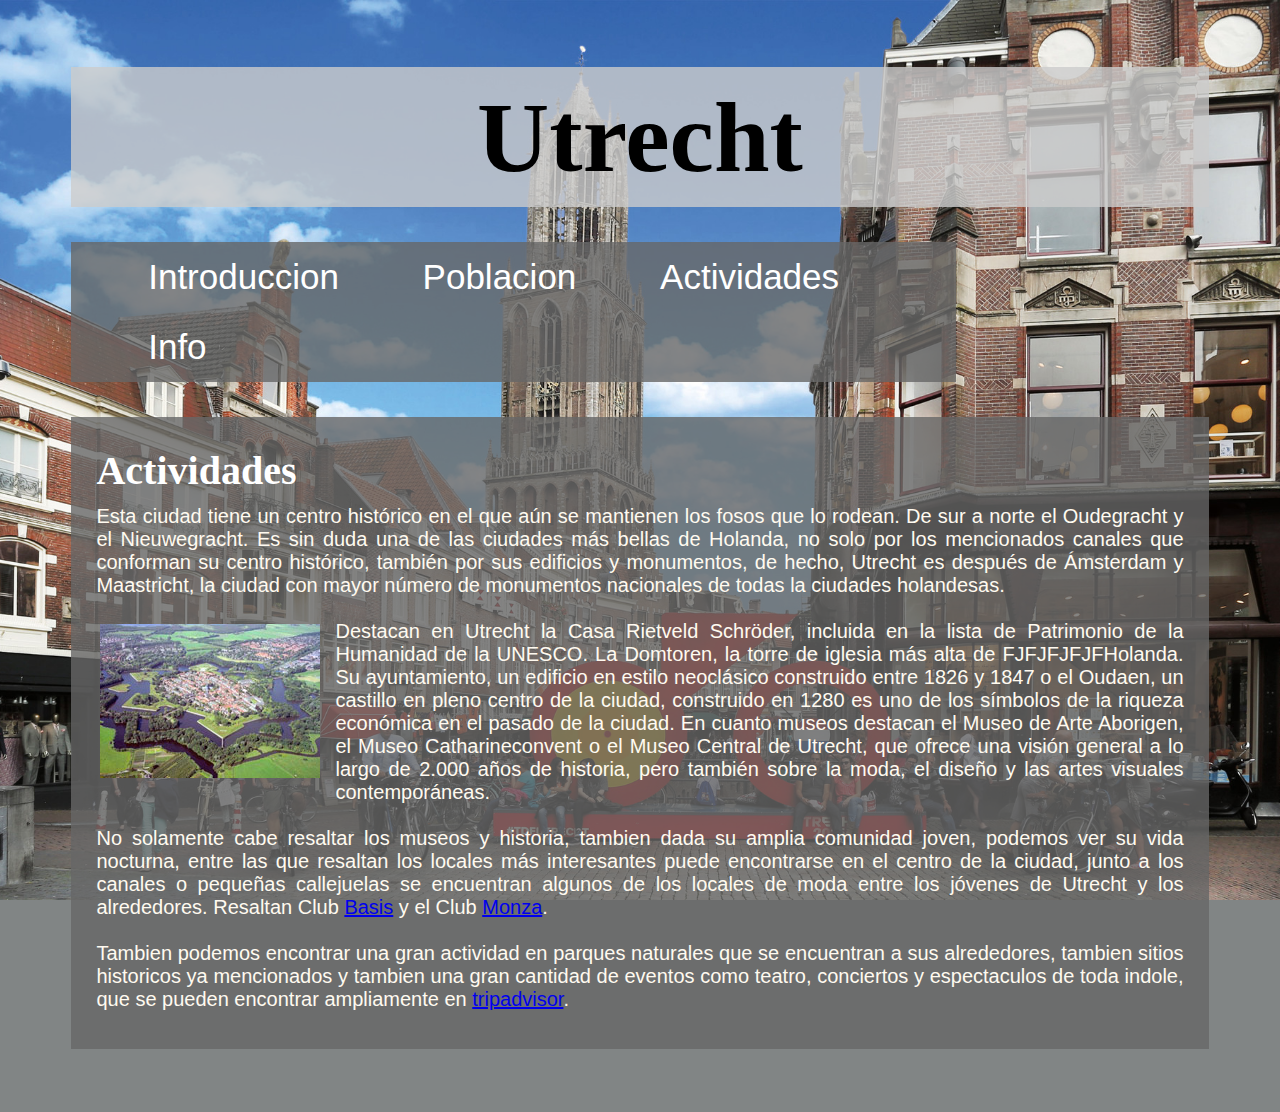
<file: actividades.html>
<!doctype html>
<html>
<head>
<meta charset="UTF-8">
<meta name="viewport" content="width=device.width, intial-scale=1.0">
<title>Utrecht: Actividades</title>
<link rel="stylesheet" href="estilos.css">
</head>
<body>
	<a name="inicio"></a>
    <div><h1><a href="index.html" target="_self">Utrecht</a></h1></div>   
  	<nav class="menuNAV">
  
  		<ul>
    		<li><a href="index.html" target="_self">   Introduccion   </a>
        		<ul>
            		<li><a href="historia.html" target="_self">   Historia   </a></li>
        			<li><a href="ubicacion.html" target="_self">   Ubicacion   </a></li>
                    <li><a href="mapa.html" target="_self"> Mapa</a></li>
            	</ul>
        	</li>
        	<li><a href="poblacion.html" target="_self">   Poblacion   </a></li>
        	<li><a href="actividades.html" target="_self">   Actividades  </a></li>
        	<li1><a href="info.html" target="_self">   Info   </a>
            	<ul>
                	<li1><a href="info.html#mapa">Mapa Sitio Web</a></li1>
                    <li1><a href="info.html#bibliografia">Bibliografia</a></li1>
                    <li1><a href="info.html#creditos">Creditos</a></li1>
                </ul>
            </li1>
    	</ul>
  	</nav>
	<div class="box">
    	<h2>Actividades</h2>
        Esta ciudad tiene un centro histórico en el que aún se mantienen los fosos que lo rodean. De sur a norte el Oudegracht y el Nieuwegracht. Es sin duda una de las ciudades más bellas de Holanda, no solo por los mencionados canales que conforman su centro histórico, también por sus edificios y monumentos, de hecho, Utrecht es después de Ámsterdam y Maastricht, la ciudad con mayor número de monumentos nacionales de todas la ciudades holandesas.
        <br><br> 
        <img src="imagenes/utrecht-ae.jpg" class="imgIzq" alt="Vista aerea Utrecht"/>
        Destacan en Utrecht la Casa Rietveld Schröder, incluida en la lista de Patrimonio de la Humanidad de la UNESCO. La Domtoren, la torre de iglesia más alta de  FJFJFJFJFHolanda. Su ayuntamiento, un edificio en estilo neoclásico construido entre 1826 y 1847 o el Oudaen, un castillo en pleno centro de la ciudad, construido en 1280 es uno de los símbolos de la riqueza económica en el pasado de la ciudad. En cuanto museos destacan el Museo de Arte Aborigen, el Museo Catharineconvent o el Museo Central de Utrecht, que ofrece una visión general a lo largo de 2.000 años de historia, pero también sobre la moda, el diseño y las artes visuales contemporáneas.
        <br><br>
        No solamente cabe resaltar los museos y historia, tambien dada su amplia comunidad joven, podemos ver su vida nocturna, entre las que resaltan los locales más interesantes puede encontrarse en el centro de la ciudad, junto a los canales o pequeñas callejuelas se encuentran algunos de los locales de moda entre los jóvenes de Utrecht y los alrededores. Resaltan Club <a href="https://www.clubbasis.nl/" target="_blank">Basis</a> y el Club <a href="https://www.facebook.com/clubmonza/" target="_blank">Monza</a>.
        <br><br>
        Tambien podemos encontrar una gran actividad en parques naturales que se encuentran a sus alrededores, tambien sitios historicos ya mencionados y tambien una gran cantidad de eventos como teatro, conciertos y espectaculos de toda indole, que se pueden encontrar ampliamente en <a href="https://www.tripadvisor.co/Attractions-g188616-Activities-Utrecht.html" target="_blank">tripadvisor</a>.
        


        
    </div>
</body>
</html>
</file>
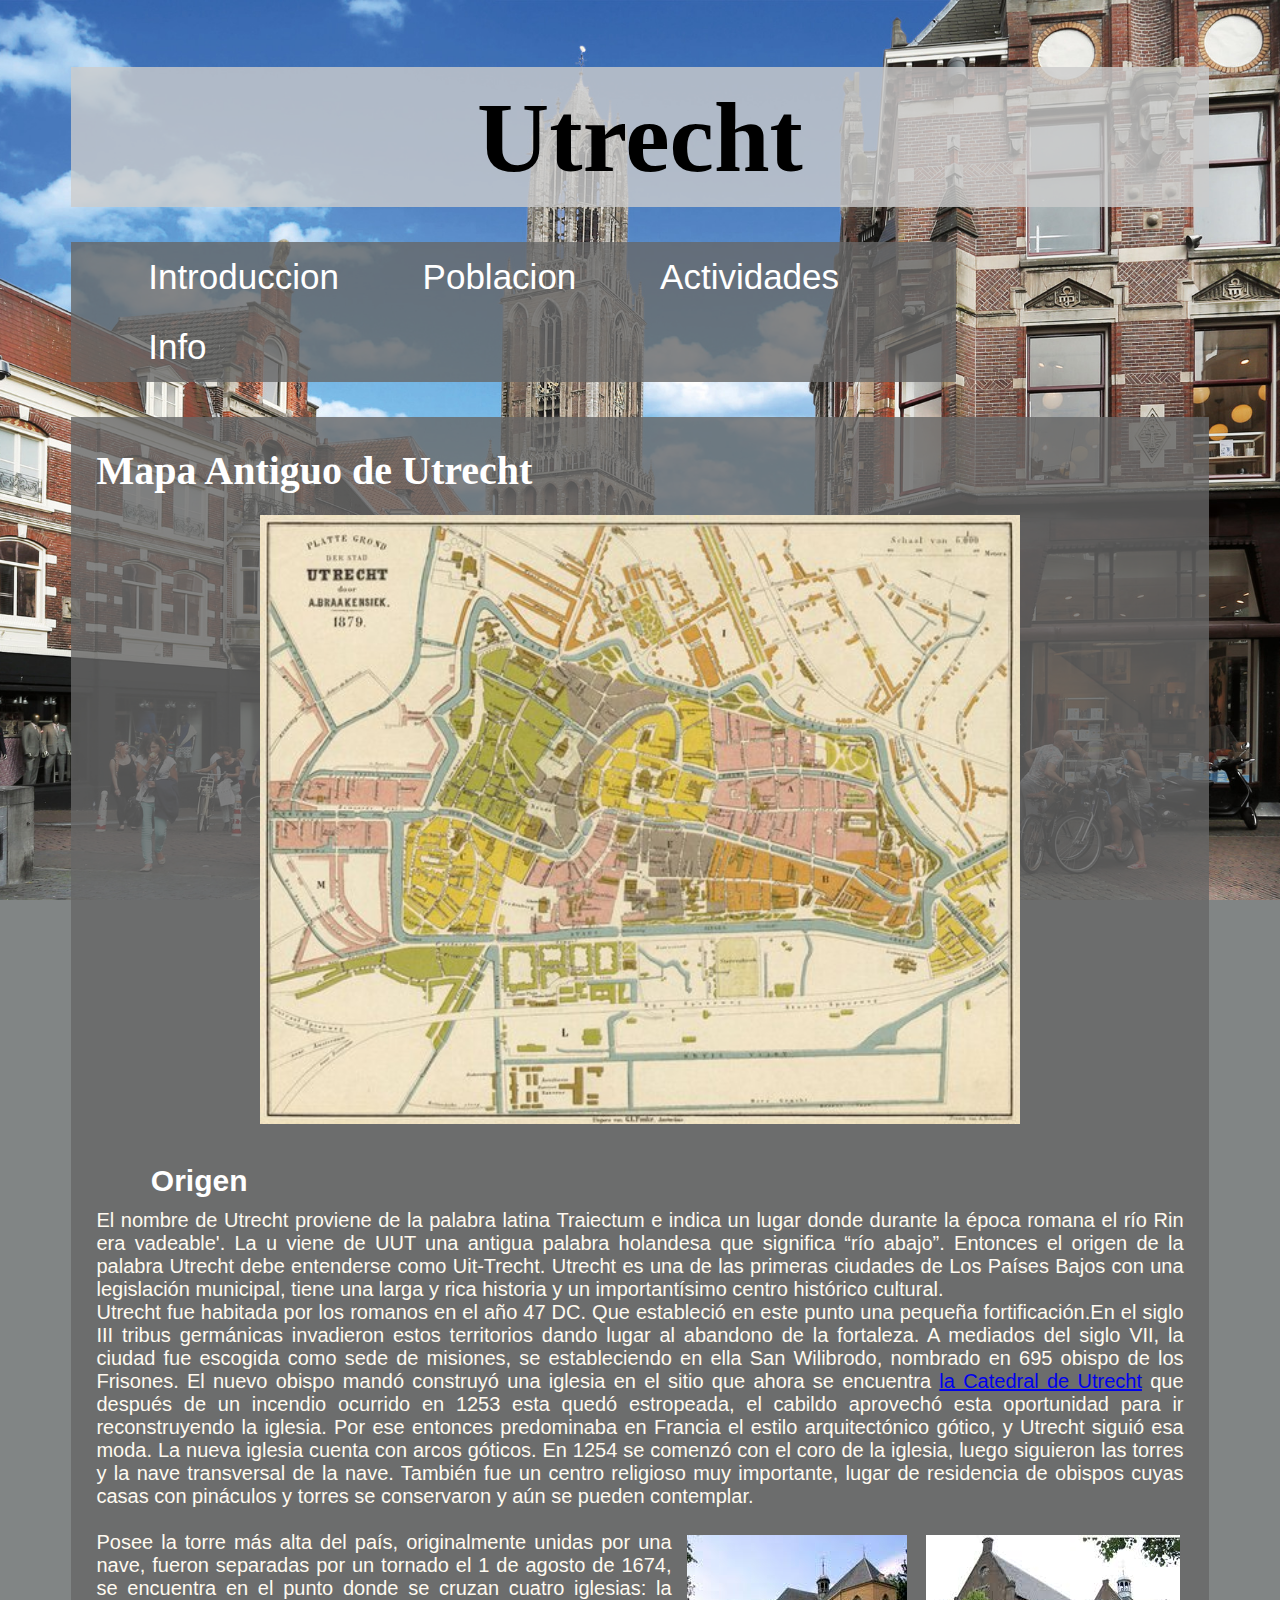
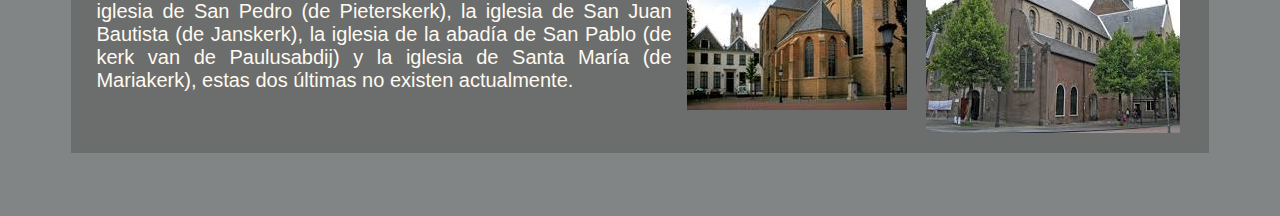
<file: historia.html>
<!doctype html>

<!-- Se usa practicamente la misma configuracion que en el archivo index.html, con respecto al menu de navegador, y a la configuracion de la caja, el unico cambio importante es la utilizacion de la imagen grande centrada que utiliza una nueva clase del estilos.css que es la .imgCentro-->


<html>
<head>
<meta charset="UTF-8">
<meta name="viewport" content="width=device.width, intial-scale=1.0">
<title>Utrecht: Historia</title>
<link rel="stylesheet" href="estilos.css">
</head>
<body>
	<a name="inicio"></a>
    <div><h1><a href="index.html" target="_self">Utrecht</a></h1></div>   
  	<nav class="menuNAV">
  
  		<ul>
    		<li><a href="index.html" target="_self">   Introduccion   </a>
        		<ul>
            		<li><a href="historia.html" target="_self">   Historia   </a></li>
        			<li><a href="ubicacion.html" target="_self">   Ubicacion   </a></li>
                    <li><a href="mapa.html" target="_self"> Mapa</a></li>
            	</ul>
        	</li>
        	<li><a href="poblacion.html" target="_self">   Poblacion   </a></li>
        	<li><a href="actividades.html" target="_self">   Actividades  </a></li>
        	<li1><a href="info.html" target="_self">   Info   </a>
            	<ul>               
                	<li1><a href="info.html#mapa">Mapa Sitio Web</a></li1>
                    <li1><a href="info.html#bibliografia">Bibliografia</a></li1>
                    <li1><a href="info.html#creditos">Creditos</a></li1>
                </ul>
            </li1>
    	</ul>
  	</nav>
	<div class="box">
    <h2> Mapa Antiguo de Utrecht </h2>
    <img src="imagenes/utrecht-antiguo.jpg" class="imgCentro" alt="Mapa Utrecht"/>
    <h3> Origen </h3>
    El nombre de Utrecht proviene de la palabra latina Traiectum e indica un lugar donde durante la época romana el río Rin era vadeable'. La u viene de UUT una antigua palabra holandesa que significa “río abajo”. Entonces el origen de la palabra Utrecht debe entenderse como Uit-Trecht. Utrecht es una de las primeras ciudades de Los Países Bajos con una legislación municipal, tiene una larga y rica historia y un importantísimo centro histórico cultural.
    <br>
    Utrecht fue habitada por los romanos en el año 47 DC. Que estableció en este punto una pequeña fortificación.En el siglo III tribus germánicas invadieron estos territorios dando lugar al abandono de la fortaleza. A mediados del siglo VII, la ciudad fue escogida como sede de misiones, se estableciendo en ella San Wilibrodo, nombrado en 695 obispo de los Frisones. El nuevo obispo mandó construyó una iglesia en el sitio que ahora se encuentra <a href="https://es.wikipedia.org/wiki/Catedral_de_San_Mart%C3%ADn_(Utrecht)" target="_blank"> la Catedral de Utrecht</a> que después de un incendio ocurrido en 1253 esta quedó estropeada, el cabildo aprovechó esta oportunidad para ir reconstruyendo la iglesia. Por ese entonces predominaba en Francia el estilo arquitectónico gótico, y Utrecht siguió esa moda. La nueva iglesia cuenta con arcos góticos. En 1254 se comenzó con el coro de la iglesia, luego siguieron las torres y la nave transversal de la nave. También fue un centro religioso muy importante, lugar de residencia de obispos cuyas casas con pináculos y torres se conservaron y aún se pueden contemplar.
    <br><br>
    <img src="imagenes/iglesia-juan.jpg" class="imgDer" alt="Iglesia de San Juan Bautista (Utrecht)"/>
    <img src="imagenes/iglesia-pedro.jpg" class="imgDer" alt="Iglesia de San Pedro (Utrecht)"/>
    Posee la torre más alta del país, originalmente unidas por una nave, fueron separadas por un tornado el 1 de agosto de 1674, se encuentra en el punto donde se cruzan cuatro iglesias: la iglesia de San Pedro (de Pieterskerk), la iglesia de San Juan Bautista (de Janskerk), la iglesia de la abadía de San Pablo (de kerk van de Paulusabdij) y la iglesia de Santa María (de Mariakerk), estas dos últimas no existen actualmente.
    <br><br>
    
    </div>
</body>
</html>
</file>
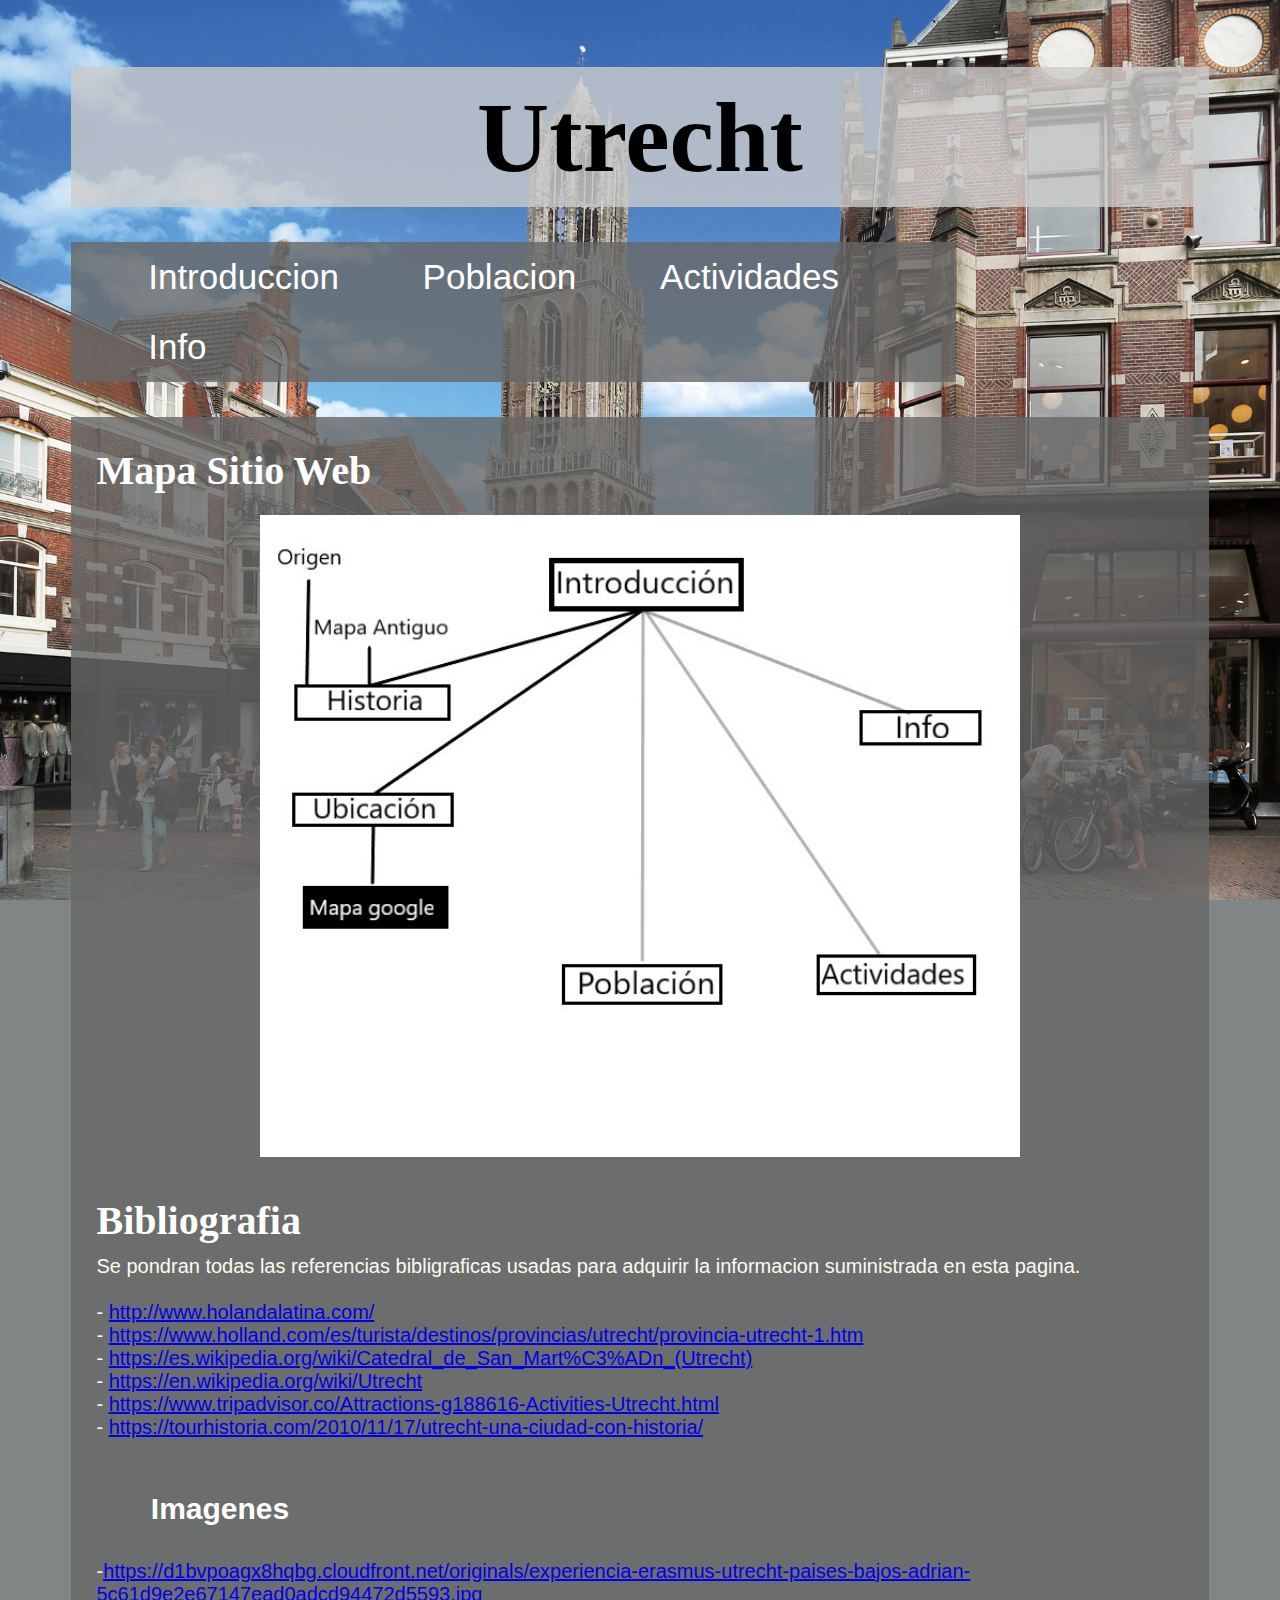
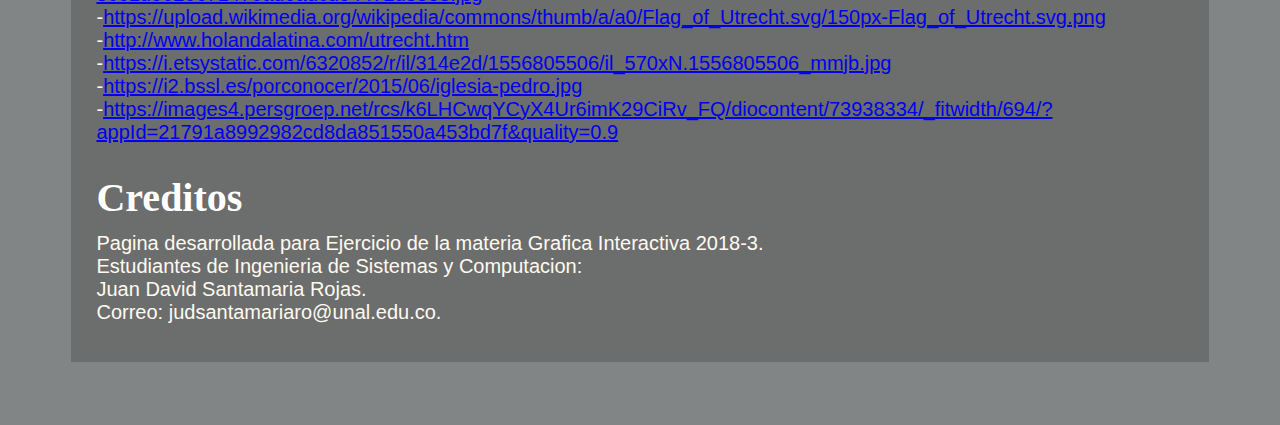
<file: info.html>
<!doctype html>
<html>
<head>
<meta charset="UTF-8">
<meta name="viewport" content="width=device.width, intial-scale=1.0">
<title>Utrecht: Actividades</title>
<link rel="stylesheet" href="estilos.css">
</head>
<body>
	<a name="inicio"></a>
    <div><h1><a href="index.html" target="_self">Utrecht</a></h1></div>   
  	<nav class="menuNAV">
  
  		<ul>
    		<li><a href="index.html" target="_self">   Introduccion   </a>
        		<ul>
            		<li><a href="historia.html" target="_self">   Historia   </a></li>
        			<li><a href="ubicacion.html" target="_self">   Ubicacion   </a></li>
                    <li><a href="mapa.html" target="_self"> Mapa</a></li>
            	</ul>
        	</li>
        	<li><a href="poblacion.html" target="_self">   Poblacion   </a></li>
        	<li><a href="actividades.html" target="_self">   Actividades  </a></li>
        	<li1><a href="info.html" target="_self">   Info   </a>
            	<ul>
                	<li1><a href="info.html#mapa">Mapa Sitio Web</a></li1>
                    <li1><a href="info.html#bibliografia">Bibliografia</a></li1>
                    <li1><a href="info.html#creditos">Creditos</a></li1>
                </ul>
            </li1>
    	</ul>
  	</nav>
	<div class="box">
    	<a name="mapa"><h2>Mapa Sitio Web</h2></a>
        <img src="imagenes/mapa-sitio.jpg" class="imgCentro" alt="Mapa sitio web"/>
        
        <a name="bibliografia"><h2>Bibliografia</h2></a>
        Se pondran todas las referencias bibligraficas usadas para adquirir la informacion suministrada en esta pagina.
        <br><br>
        - <a href="http://www.holandalatina.com/" target="_blank">http://www.holandalatina.com/</a>
        <br>
        - <a href="https://www.holland.com/es/turista/destinos/provincias/utrecht/provincia-utrecht-1.htm" target="_blank">https://www.holland.com/es/turista/destinos/provincias/utrecht/provincia-utrecht-1.htm</a>
        <br>
        - <a href="https://es.wikipedia.org/wiki/Catedral_de_San_Mart%C3%ADn_(Utrecht)" target="_blank">https://es.wikipedia.org/wiki/Catedral_de_San_Mart%C3%ADn_(Utrecht)</a>
        <br>
        - <a href="https://en.wikipedia.org/wiki/Utrecht" target="_blank">https://en.wikipedia.org/wiki/Utrecht</a>
        <br>
        - <a href="https://www.tripadvisor.co/Attractions-g188616-Activities-Utrecht.html" target="_blank">https://www.tripadvisor.co/Attractions-g188616-Activities-Utrecht.html</a>
        <br>
        - <a href="https://tourhistoria.com/2010/11/17/utrecht-una-ciudad-con-historia/" target="_blank">https://tourhistoria.com/2010/11/17/utrecht-una-ciudad-con-historia/</a>
        <br><br>
        <h3>Imagenes</h3>
        <br>
        -<a href="https://d1bvpoagx8hqbg.cloudfront.net/originals/experiencia-erasmus-utrecht-paises-bajos-adrian-5c61d9e2e67147ead0adcd94472d5593.jpg" target="_blank">https://d1bvpoagx8hqbg.cloudfront.net/originals/experiencia-erasmus-utrecht-paises-bajos-adrian-5c61d9e2e67147ead0adcd94472d5593.jpg</a>
        <br>
        -<a href="https://upload.wikimedia.org/wikipedia/commons/thumb/a/a0/Flag_of_Utrecht.svg/150px-Flag_of_Utrecht.svg.png" target="_blank">https://upload.wikimedia.org/wikipedia/commons/thumb/a/a0/Flag_of_Utrecht.svg/150px-Flag_of_Utrecht.svg.png</a>
        <br>
        -<a href="http://www.holandalatina.com/utrecht.htm" target="_blank">http://www.holandalatina.com/utrecht.htm</a><!--Ahi se econtraran el resto de imagenes -->
        <br>
        -<a href="https://i.etsystatic.com/6320852/r/il/314e2d/1556805506/il_570xN.1556805506_mmjb.jpg" target="_blank">https://i.etsystatic.com/6320852/r/il/314e2d/1556805506/il_570xN.1556805506_mmjb.jpg</a>
        <br>
        -<a href="https://i2.bssl.es/porconocer/2015/06/iglesia-pedro.jpg" target="_blank">https://i2.bssl.es/porconocer/2015/06/iglesia-pedro.jpg</a>
        <br>
        -<a href="https://images4.persgroep.net/rcs/k6LHCwqYCyX4Ur6imK29CiRv_FQ/diocontent/73938334/_fitwidth/694/?appId=21791a8992982cd8da851550a453bd7f&quality=0.9" target="_blank">https://images4.persgroep.net/rcs/k6LHCwqYCyX4Ur6imK29CiRv_FQ/diocontent/73938334/_fitwidth/694/?appId=21791a8992982cd8da851550a453bd7f&quality=0.9</a>
        <a name="creditos"><h2>Creditos</h2></a>
        Pagina desarrollada para Ejercicio de la materia Grafica Interactiva 2018-3.
        <br>
        Estudiantes de Ingenieria de Sistemas y Computacion:
        <br>
        Juan David Santamaria Rojas.
        <br>
        Correo: judsantamariaro@unal.edu.co.
        
    
    </div>
</body>
</html>
</file>
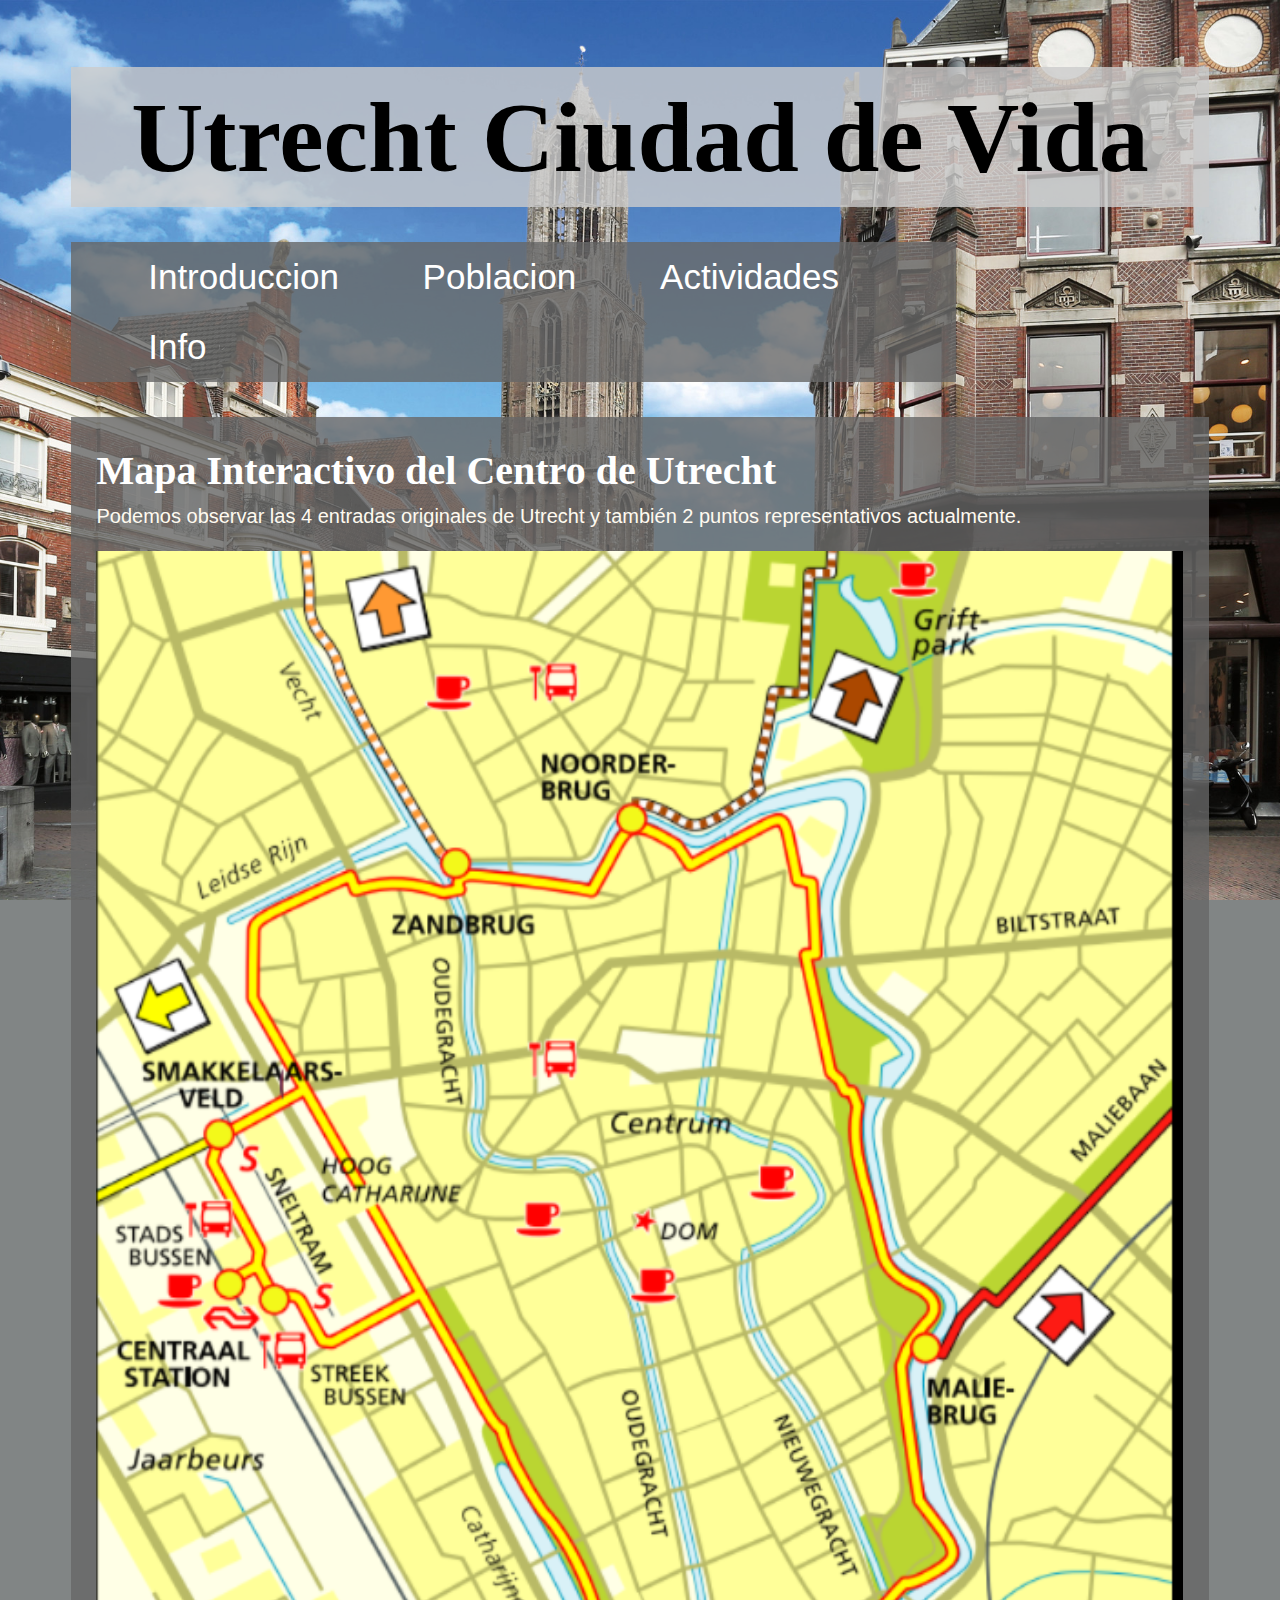
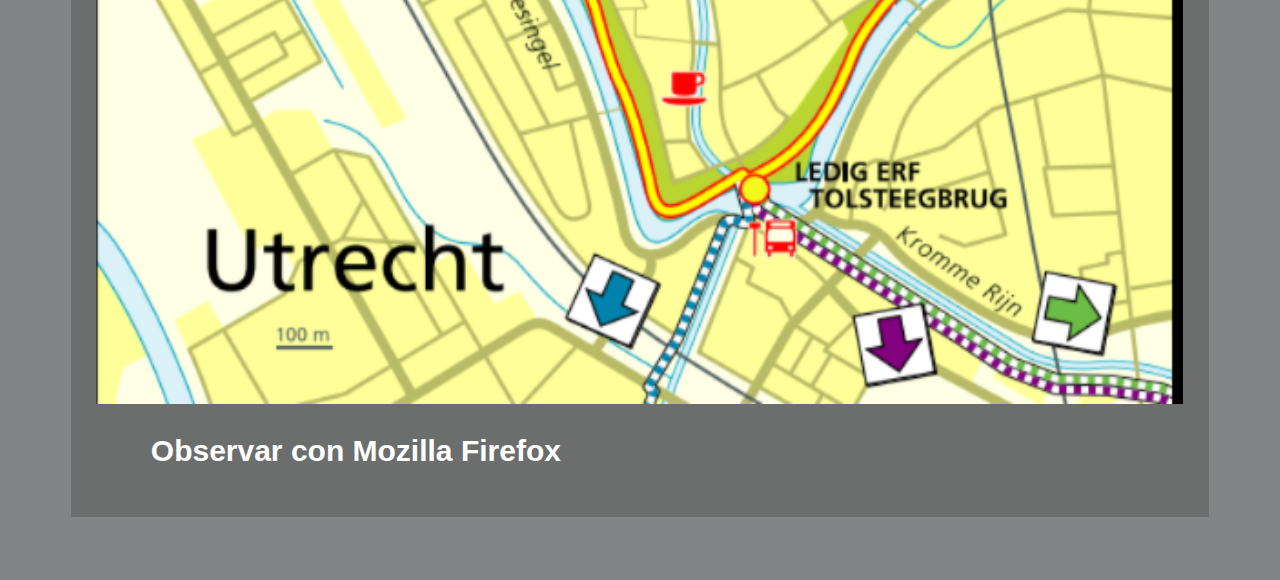
<file: mapa.html>
<!doctype html>
<html>
<head>
<meta charset="UTF-8" >
<meta name="viewport" content="width=device.width, intial-scale=1.0"> <!--Hace la pagina adaptativa -->

<title>Utrecht</title>
<link rel="stylesheet" href="estilos.css">	
<script src="phaser.js"></script> <!--Se llama la libreria de phaser -->
<script src="map.js"></script> <!-- Se llama a la libreria del mapa -->
</head>
<body>

  <a name="inicio"></a>
  <div><h1><a href="index.html" target="_self">Utrecht Ciudad de Vida</a></h1></div>   
  <nav class="menuNAV"><!--Se define la clase a utilizar .menuNAV para el menu  de navegacion que va a ser el mismo en todos los archivos html,y que usa una configuracion especial para el menu despegable -->
  
  	<ul>
    	<li><a href="index.html" target="_self">   Introduccion   </a><!--Se pone un nuevo ul para poder determinar el menu despegable que es basicamente la creacion de un nuevo menu--> 
        	<ul>
            	<li><a href="historia.html" target="_self">   Historia   </a></li>
            	<li><a href="ubicacion.html" target="_self">   Ubicacion   </a></li>
                <li><a href="mapa.html" target="_self"> Mapa</a></li>
            </ul>
        </li>
        <li><a href="poblacion.html" target="_self">   Poblacion   </a></li>
        <li><a href="actividades.html" target="_self">   Actividades  </a></li>
        
        <li1><a href="info.html" target="_self">   Info   </a>
            	<ul>
                	<li1><a href="info.html#mapa">Mapa Sitio Web</a></li1>
                    <li1><a href="info.html#bibliografia">Bibliografia</a></li1>
                    <li1><a href="info.html#creditos">Creditos</a></li1>
                </ul>
            </li1>
    </ul>
  </nav>
  <div class="box">
  <h2> Mapa Interactivo del Centro de Utrecht </h2>
  Podemos observar las 4 entradas originales de Utrecht y también 2 puntos representativos actualmente.
  <br>
  <div id = "mapa-phaser">
  <br>
  </div>
  <h3>Observar con Mozilla Firefox </h3>
  </div>
</body>
</html>
</file>
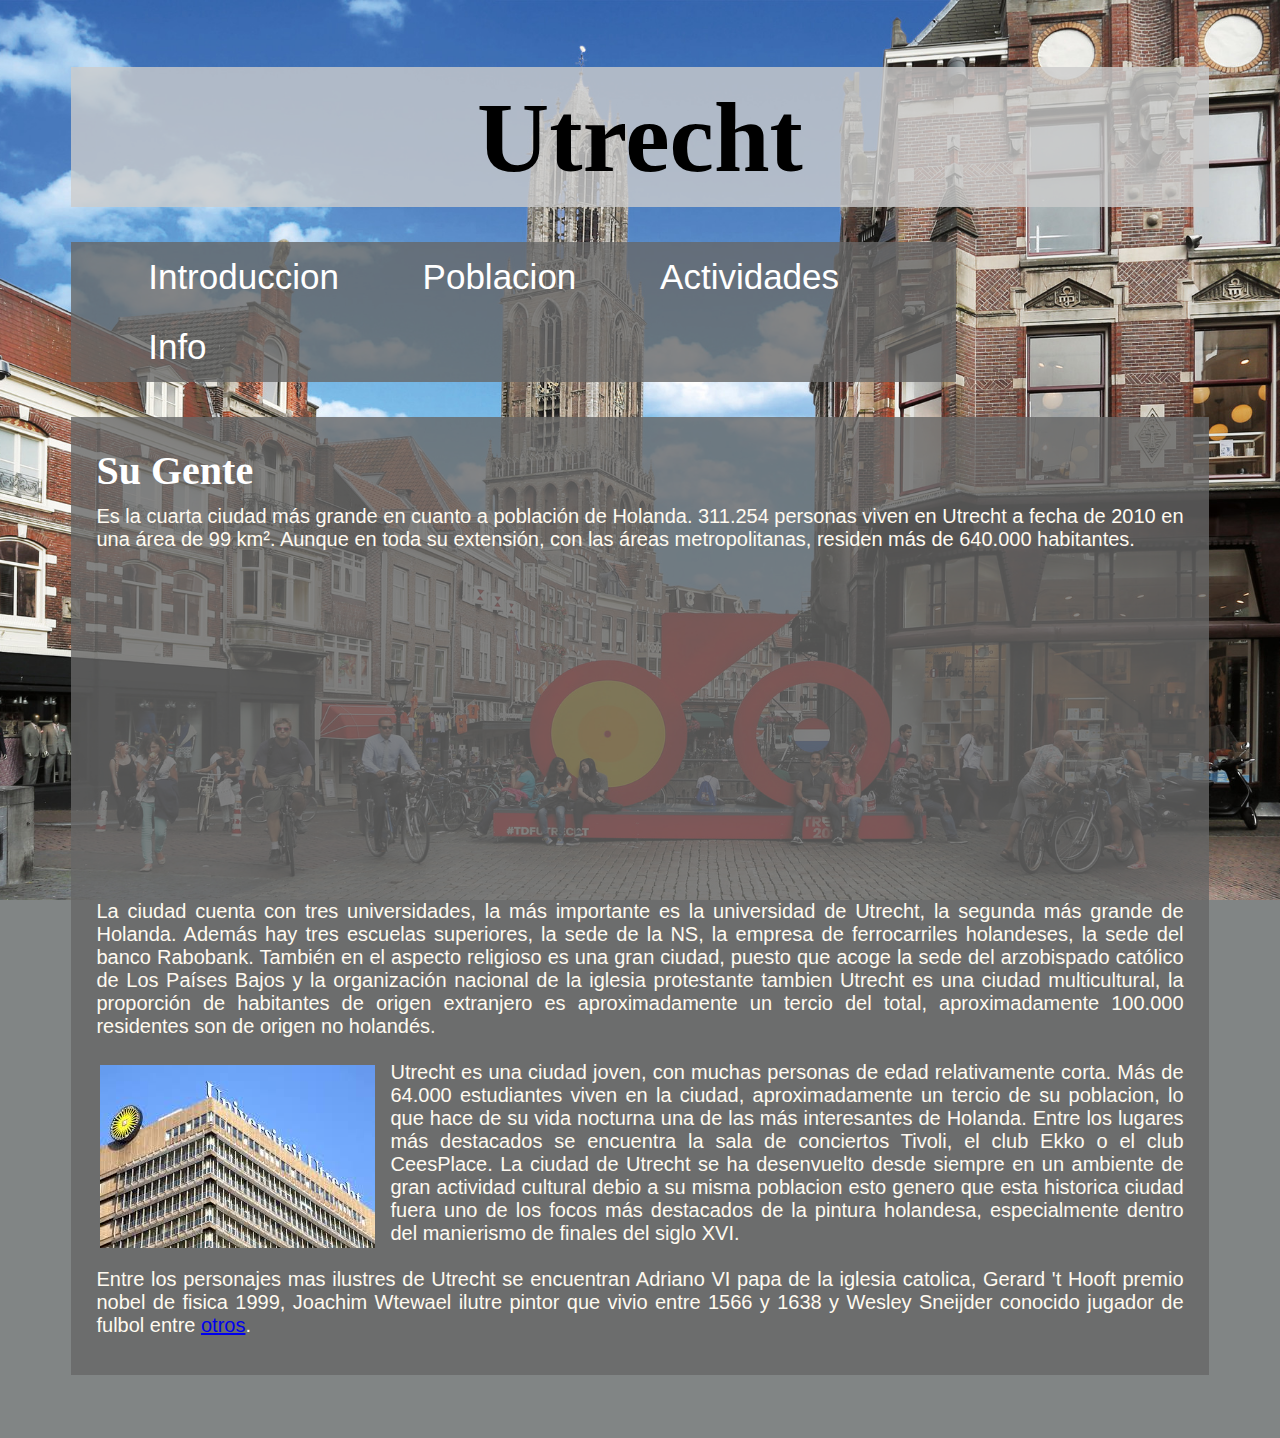
<file: poblacion.html>
<!doctype html>
<!-- Se usa practicamente la misma configuracion que en el archivo index.html, con respecto al menu de navegador, y a la configuracion de la caja, el unico cambio importante es la utilizacion de una acceso a una aplicacion de google visible en la misma pagina sin salir de ella, las estadisticas ofrecidas por google sobre la poblacion de un territorio que se configuro con mas facilidad desde la clase google-app en el estilos.css-->


<html>
<head>
<meta charset="UTF-8">
<meta name="viewport" content="width=device.width, intial-scale=1.0">
<title>Utrecht: Poblacion</title>
<link rel="stylesheet" href="estilos.css">
</head>
<body>
	<a name="inicio"></a>
    <div><h1><a href="index.html" target="_self">Utrecht</a></h1></div>   
  	<nav class="menuNAV">
  
  		<ul>
    		<li><a href="index.html" target="_self">   Introduccion   </a>
        		<ul>
            		<li><a href="historia.html" target="_self">   Historia   </a></li>
        			<li><a href="ubicacion.html" target="_self">   Ubicacion   </a></li>
                    <li><a href="mapa.html" target="_self"> Mapa</a></li>
            	</ul>
        	</li>
        	<li><a href="poblacion.html" target="_self">   Poblacion   </a></li>
        	<li><a href="actividades.html" target="_self">   Actividades  </a></li>
        	<li1><a href="info.html" target="_self">   Info   </a>
            	<ul>
                	<li1><a href="info.html#mapa">Mapa Sitio Web</a></li1>
                    <li1><a href="info.html#bibliografia">Bibliografia</a></li1>
                    <li1><a href="info.html#creditos">Creditos</a></li1>
                </ul>
            </li1>
    	</ul>
  	</nav>
	<div class="box">
    	<h2> Su Gente </h2>
    	Es la cuarta ciudad más grande en cuanto a población de Holanda. 311.254 personas viven en Utrecht a fecha de 2010 en una área de 99 km². Aunque en toda su extensión, con las áreas metropolitanas, residen más de 640.000 habitantes.
        <br>
    	<div class="google-app">
    		<iframe width="400" height="325" frameborder="0" scrolling="no" marginwidth="0" marginheight="0" src="https://www.google.com.co/publicdata/embed?ds=z5567oe244g0ot_&amp;ctype=l&amp;strail=false&amp;bcs=a&amp;nselm=h&amp;met_y=population&amp;scale_y=lin&amp;ind_y=false&amp;rdim=area&amp;idim=city_proper:031300&amp;ifdim=area&amp;tstart=1064898000000&amp;tend=1443589200000&amp;hl=en_US&amp;dl=en&amp;ind=false&amp;icfg"></iframe> 
        </div>
        <br>
        La ciudad cuenta con tres universidades, la más importante es la universidad de Utrecht, la segunda más grande de Holanda. Además hay tres escuelas superiores, la sede de la NS, la empresa de ferrocarriles holandeses, la sede del banco Rabobank. También en el aspecto religioso es una gran ciudad, puesto que acoge la sede del arzobispado católico de Los Países Bajos y la organización nacional de la iglesia protestante tambien Utrecht es una ciudad multicultural, la proporción de habitantes de origen extranjero es aproximadamente un tercio del total, aproximadamente 100.000 residentes son de origen no holandés.
        <br><br>
        <img src="imagenes/utrecht-uni.jpg" class="imgIzq" alt="Universidad de Utrecht"/>
        Utrecht es una ciudad joven, con muchas personas de edad relativamente corta. Más de 64.000 estudiantes viven en la ciudad, aproximadamente un tercio de su poblacion, lo que hace de su vida nocturna una de las más interesantes de Holanda. Entre los lugares más destacados se encuentra la sala de conciertos Tivoli, el club Ekko o el club CeesPlace. La ciudad de Utrecht se ha desenvuelto desde siempre en un ambiente de gran actividad cultural debio a su misma poblacion esto genero que  esta historica ciudad fuera uno de los focos más destacados de la pintura holandesa, especialmente dentro del manierismo de finales del siglo XVI.
        <br><br>
        Entre los personajes mas ilustres de Utrecht se encuentran Adriano VI papa de la iglesia catolica, Gerard 't Hooft premio nobel de fisica 1999, Joachim Wtewael ilutre pintor que vivio entre 1566 y 1638 y Wesley Sneijder conocido jugador de fulbol entre <a href="https://es.wikipedia.org/wiki/Utrecht#Utrechtenses_c%C3%A9lebres" target="_blank">otros</a>.


        
        
    
    </div>
</body>
</html>
</file>
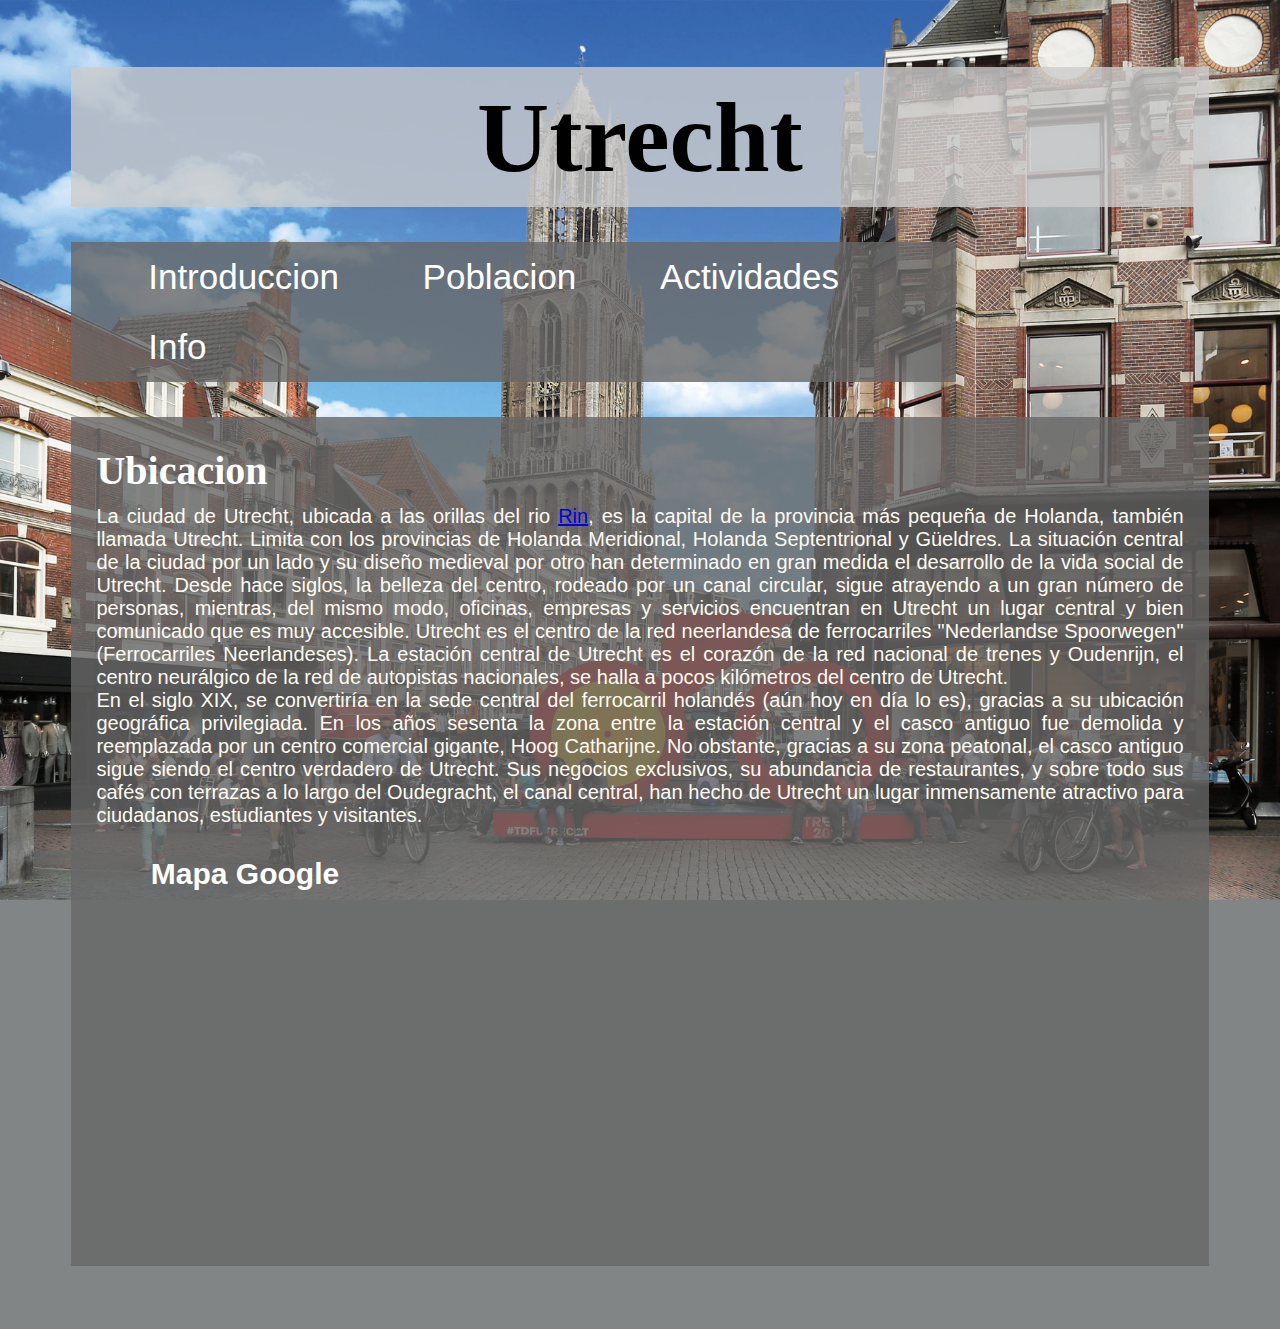
<file: ubicacion.html>
<!doctype html>
<!-- Se usa practicamente la misma configuracion que en el archivo index.html, con respecto al menu de navegador, y a la configuracion de la caja, el unico cambio importante es la utilizacion de una acceso a una aplicacion de google visible en la misma pagina sin salir de ella, el google maps que se configuro con mas facilidad desde la clase google-app en el estilos.css-->


<html>
<head>
<meta charset="UTF-8">
<meta name="viewport" content="width=device.width, intial-scale=1.0">
<title>Utrecht: Ubicacion</title>
<link rel="stylesheet" href="estilos.css">
</head>
<body>
	<a name="inicio"></a>
    <div><h1><a href="index.html" target="_self">Utrecht</a></h1></div>   
  	<nav class="menuNAV">
  
  		<ul>
    		<li><a href="index.html" target="_self">   Introduccion   </a>
        		<ul>
            		<li><a href="historia.html" target="_self">   Historia   </a></li>
        			<li><a href="ubicacion.html" target="_self">   Ubicacion   </a></li>
                    <li><a href="mapa.html" target="_self"> Mapa</a></li>
            	</ul>
        	</li>
        	<li><a href="poblacion.html" target="_self">   Poblacion   </a></li>
        	<li><a href="actividades.html" target="_self">   Actividades  </a></li>
        	<li1><a href="info.html" target="_self">   Info   </a>
            	<ul>
                	<li1><a href="info.html#mapa">Mapa Sitio Web</a></li1>
                    <li1><a href="info.html#bibliografia">Bibliografia</a></li1>
                    <li1><a href="info.html#creditos">Creditos</a></li1>
                </ul>
            </li1>
    	</ul>
  	</nav>
	<div class="box">
    	<h2>Ubicacion</h2>
        La ciudad de Utrecht, ubicada a las orillas del rio <a href="https://es.wikipedia.org/wiki/Rin" target="_blank">Rin</a>, es la capital de la provincia más pequeña de Holanda, también llamada Utrecht. Limita con los provincias de Holanda Meridional, Holanda Septentrional y Güeldres. La situación central de la ciudad por un lado y su diseño medieval por otro han determinado en gran medida el desarrollo de la vida social de Utrecht. Desde hace siglos, la belleza del centro, rodeado por un canal circular, sigue atrayendo a un gran número de personas, mientras, del mismo modo, oficinas, empresas y servicios encuentran en Utrecht un lugar central y bien comunicado que es muy accesible. Utrecht es el centro de la red neerlandesa de ferrocarriles "Nederlandse Spoorwegen" (Ferrocarriles Neerlandeses). La estación central de Utrecht es el corazón de la red nacional de trenes y Oudenrijn, el centro neurálgico de la red de autopistas nacionales, se halla a pocos kilómetros del centro de Utrecht.
        <br>
        En el siglo XIX, se convertiría en la sede central del ferrocarril holandés (aún hoy en día lo es), gracias a su ubicación geográfica privilegiada. En los años sesenta la zona entre la estación central y el casco antiguo fue demolida y reemplazada por un centro comercial gigante, Hoog Catharijne. No obstante, gracias a su zona peatonal, el casco antiguo sigue siendo el centro verdadero de Utrecht. Sus negocios exclusivos, su abundancia de restaurantes, y sobre todo sus cafés con terrazas a lo largo del Oudegracht, el canal central, han hecho de Utrecht un lugar inmensamente atractivo para ciudadanos, estudiantes y visitantes.
        <h3> Mapa Google </h3>
    	<div class="google-app">
    		<iframe src="https://www.google.com/maps/embed?pb=!1m18!1m12!1m3!1d156912.6222600548!2d4.942409165934695!3d52.08410373269558!2m3!1f0!2f0!3f0!3m2!1i1024!2i768!4f13.1!3m3!1m2!1s0x47c66f4339d32d37%3A0xd6c8fc4c19af4ae9!2sUtrecht%2C+Pa%C3%ADses+Bajos!5e0!3m2!1ses-419!2sco!4v1538289568044"   width= "40" height="10" frameborder="0" style="border:0" allowfullscreen></iframe>
    	</div>
    
    </div>
</body>
</html>
</file>
<file: estilos.css>
@charset "UTF-8";
/* El uso de caracteres UTF_8*/
body {
	background-image: url("imagenes/fondo.jpg");
    background-repeat: no-repeat;
	background-position: center center;
	background-size: cover;
    background-attachment: fixed;
	background-color: #818585;
	backface-visibility: visible;  
}
/* El body que sera usado en todas las paginas, a partir de una sola imagen fija */
h1{
	font-family: "Times New Roman", Times, serif;
	color: rgb(0,0,0);
	font-size:100px;
	font-weight: bold;
	text-align: center;
	margin-bottom: 10px; 
    margin-left: 5%;
    margin-right: 5%;
    padding: 1%;
	background-color:rgb(204,204,204,0.8); /* Usamos el degradado para lectura con mayor comodidad */
}
/* El estilo del titulo general. Y el h1 a para evitar su forma de hipervinculo, tambien los diferentes subtitulos presentados en h2 y h3*/
h1 a{
	text-decoration: none;
    color:rgb(0,0,0);
	
}
h2{
	font-family: "Times New Roman", Times, serif;
    color:rgb(255,255,255);
    font-size: 40px;
    padding-top: 30px;
    margin-top: 0;
    margin-bottom: 1%;
}
sss{
    font-family: "Times New Roman", Times, serif;
    font-size: 400px;
    color:rgb(233,255,53);

}
h3{
    font-family:Verdana, Geneva, sans-serif;
	color:rgb(255,255,255);	
    font-size: 30px;
    padding-top: 30px;
    margin-left: 5%;
    margin-bottom: 1%;
    margin-top: 0;
}
.menuNAV ul {
	font-family:Verdana, Geneva, sans-serif;
	font-size: 35px;
	float:inherit;
	position: center;
	overflow: hidden;
	margin-left: 5%;
	margin-right:25%;
	background-color:rgb(102,102,102,0.8);
	list-style-type: none;
}
/*Definimos el menu de navegacion */

.menuNAV a {
	display: block;
	padding: 15px 37px;
	text-align: center;
	text-decoration: none;
	color:rgb(255,255,255);
}
/*Este a se define para los vinculos creados */	
.menuNAV a:hover{
	background-color:rgb(34,34,34,0.8);
	box-shadow: 0px 0px 15px 10px rgb(34,34,34,0.8);	
}
/*La accion al pasar el cursor por al frente */
.menuNAV  li{
	display: inline-block;
    float: center;
}

.menuNAV  li1{
	display: inline-block;
    float: center;
}

.menuNAV ul li ul{
	display: none;
}
.menuNAV ul li1 ul{
	display: none;
}
/* Estas dos entradas plantean el menu desplegable, la de arriba permite que no aparezca si no existe una accion y la de abajo se enfoca cuando se pasa el raton */

.menuNAV ul li a:hover + ul{
	display:list-item;
	position:absolute;
	right: 36.1%;
	padding:0.5%;
	background-color:rgb(34,34,34,0.8);
}
.menuNAV ul li ul:hover{
	display:list-item;
	position:absolute;
	right: 36.1%;
	padding:0.5%;
	box-shadow: 0px 0px 15px 10px rgb(34,34,34,0.8);
}
.menuNAV ul li1 a:hover + ul{
	display:list-item;
	position:absolute;
	right: -10%;
	padding:0.5%;
	background-color:rgb(34,34,34,0.8);
}
.menuNAV ul li1 ul:hover{
	display:list-item;
	position:absolute;
	right: -10%;
	padding:0.5%;
	box-shadow: 0px 0px 15px 10px rgb(34,34,34,0.8);
}
.box {
	
    width: absolute;
    font-family:Verdana, Geneva, sans-serif;
    color:floralwhite;
    text-emphasis: black;
    background-color:rgb(102,102,102,0.8);
    font-size: 20px;
    display: block;
    text-align: justify;
    margin-left: 5%;
    margin-right: 5%;
    margin-bottom: 5%;
    padding-right: 2%;
    padding-left: 2%;
    padding-top: 0;
    padding-bottom:3%;
}

/* De aqui en adelante se podran las diferentes configuraciones que se podran utilizar en las imagenes que se quieran aplicar, los cambios de cada una se dan en su posicion ya sea izquierda, derecha o el centro de un gran tamaño*/
.imgIzq{
    float: left;
    width: inherit;
    height: inherit;
    padding: 4px;
    padding-left:4px;
    border: 15px;
    padding-right:15px;

}
.imgDer{
    float: right;
    width: inherit;
    height: inherit;
    padding: 4px;
	padding-left:15px;
    padding-right:4px;
}

.imgCentro{
    display: block;
    margin-left: auto;
    margin-right: auto;
    width: 70%;
    padding-top: 10px;
    padding-bottom: 10px;
}
/* Ponemos esta accion para poder llamar a aplicaciones creadas por google de una manera agradable para el usuario, encajando su posicion y tamaño */
.google-app {
    position: relative;
    padding-bottom: 30%;
    height: 0;
    overflow: hidden;
}
.google-app iframe {
    position: absolute;
    top: 0;
    left: 0;
    width: 100%;
    height: 100%;
}
@media screen and (max-width: 780px) {
  .box {
    font-size: 15px; 
    }
}

@media screen and (max-width: 480px) {
    h1{
        font-size: 50px;
    }
    h2{
        font-size: 40px;
    }
  .box{
    font-size: 10px;
    letter-spacing: 1m;
    }
}
</file>
